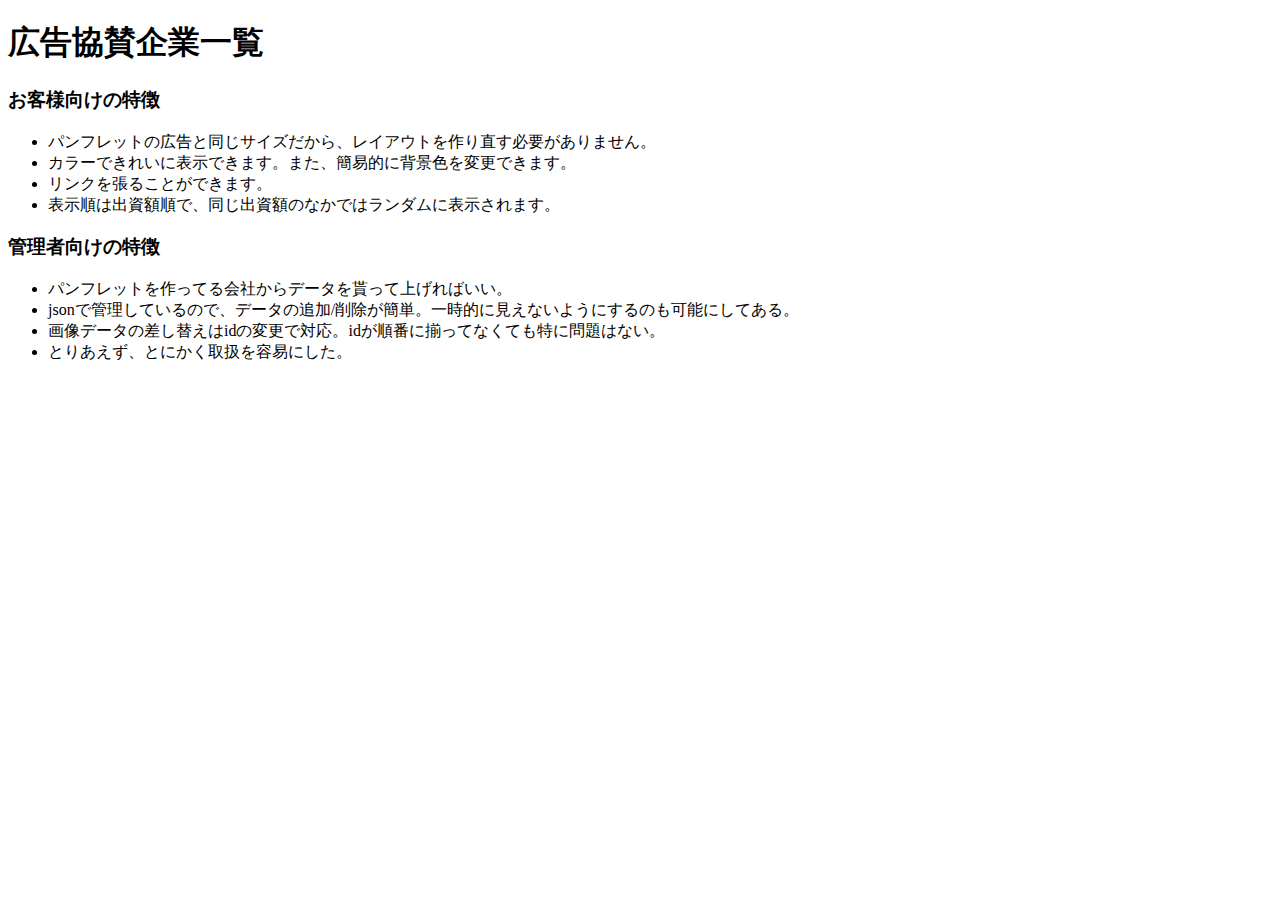
<file: kyosan.html>
<!doctype html>
<html>
<head>
<meta charset="utf-8" />
<meta name="viewport" content="width=device-width" />
<title>広告協賛企業一覧 - 第65回翠巒祭</title>
<meta name="description" content="来場者数1万5千人を誇る県内一の文化祭。第65回もよろしくお願いします。" />
<meta name="keywords" content="スイラン祭" />

<meta property="og:type" content="website"/>
<meta property="og:title" content="テスト - 第65回翠巒祭"/>
<meta property="og:description" content="来場者数1万5千人を誇る県内一の文化祭。第65回もよろしくお願いします。" />
<meta property="og:image" content="https://suiranfes.com/TwitterCard2.png" />
<meta property="og:url" content="https://suiranfes.com/test" />
<meta property="og:site_name" content="第65回翠巒祭" />

<meta name="twitter:card" content="summary_large_image" />
<meta name="twitter:image" content="https://suiranfes.com/TwitterCard2.png" />
<meta name="twitter:title" content="テスト - 第65回翠巒祭" />
<meta name="twitter:description" content="来場者数1万5千人を誇る県内一の文化祭。第65回もよろしくお願いします。" />
<meta name="twitter:site" content="@suiranfes" />

<!--

オーイエ
オーイエ
オーイエ

そういって、突然現れた「崇拝者たち」は消え去っていきました。

-->

<script type="text/javascript">
page_id = "kyosan";
flag = true;
order = "none";
</script>
<!--#include virtual="header.html" -->
</head>
<body>
<!--#include virtual="navigation.1.html" -->

<main>
<div id="main" class="bg-normal">
<div class="container">
<div class="section">
<h1>広告協賛企業一覧</h1>
</div>
</div>
<div id="kyosan_banners"></div>
<div class="container">
<div class="section">
<div id="kyosan_list" class="row"></div>
</div>
<div class="divider"></div>
<div class="section">
<h3>お客様向けの特徴</h3>
<ul class="browser-default">
<li>パンフレットの広告と同じサイズだから、レイアウトを作り直す必要がありません。</li>
<li>カラーできれいに表示できます。また、簡易的に背景色を変更できます。</li>
<li>リンクを張ることができます。</li>
<li>表示順は出資額順で、同じ出資額のなかではランダムに表示されます。</li>
</ul>
<h3>管理者向けの特徴</h3>
<ul class="browser-default">
<li>パンフレットを作ってる会社からデータを貰って上げればいい。</li>
<li>jsonで管理しているので、データの追加/削除が簡単。一時的に見えないようにするのも可能にしてある。</li>
<li>画像データの差し替えはidの変更で対応。idが順番に揃ってなくても特に問題はない。</li>
<li>とりあえず、とにかく取扱を容易にした。</li>
</ul>
</div>
</div>
<!--#include virtual="footer.html" -->
</file>
